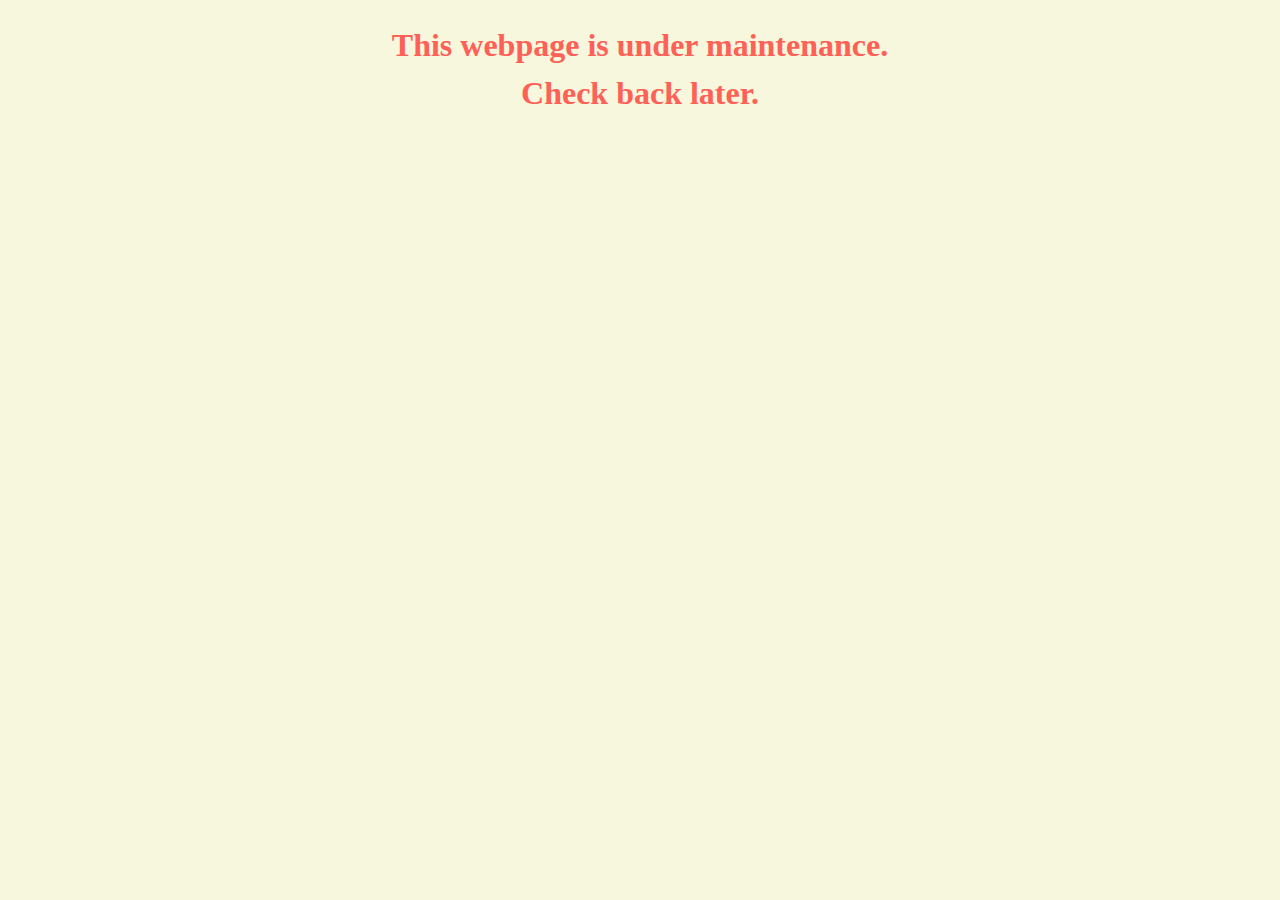
<file: index.html>
<!DOCTYPE html>
<html lang="en">
  <head>
    <meta charset="utf-8" />
    <title>All The Looks</title>
    <link href="https://fonts.googleapis.com/css?family=Lato:300,700|Taviraj" rel="stylesheet">
    <link rel="stylesheet" href="css/styles.css" type="text/css" media="all" />
  </head>

  <body>

    <div id="maintenance">
        <h1 id="tempmessage">This webpage is under maintenance. </br> Check back later.</h1>
    </div>
    
  </body>

</html>
</file>
<file: css/styles.css>
body {
    background-color: #f7f7dd;
    }

#main {
    width: 100%;
    display: flex;
    height: 80vh;
    justify-content: center;
}

h1 {
    color:#ff6156;
    align-self: center;
    text-align: center;
    line-height: 1.5em;
}
</file>
